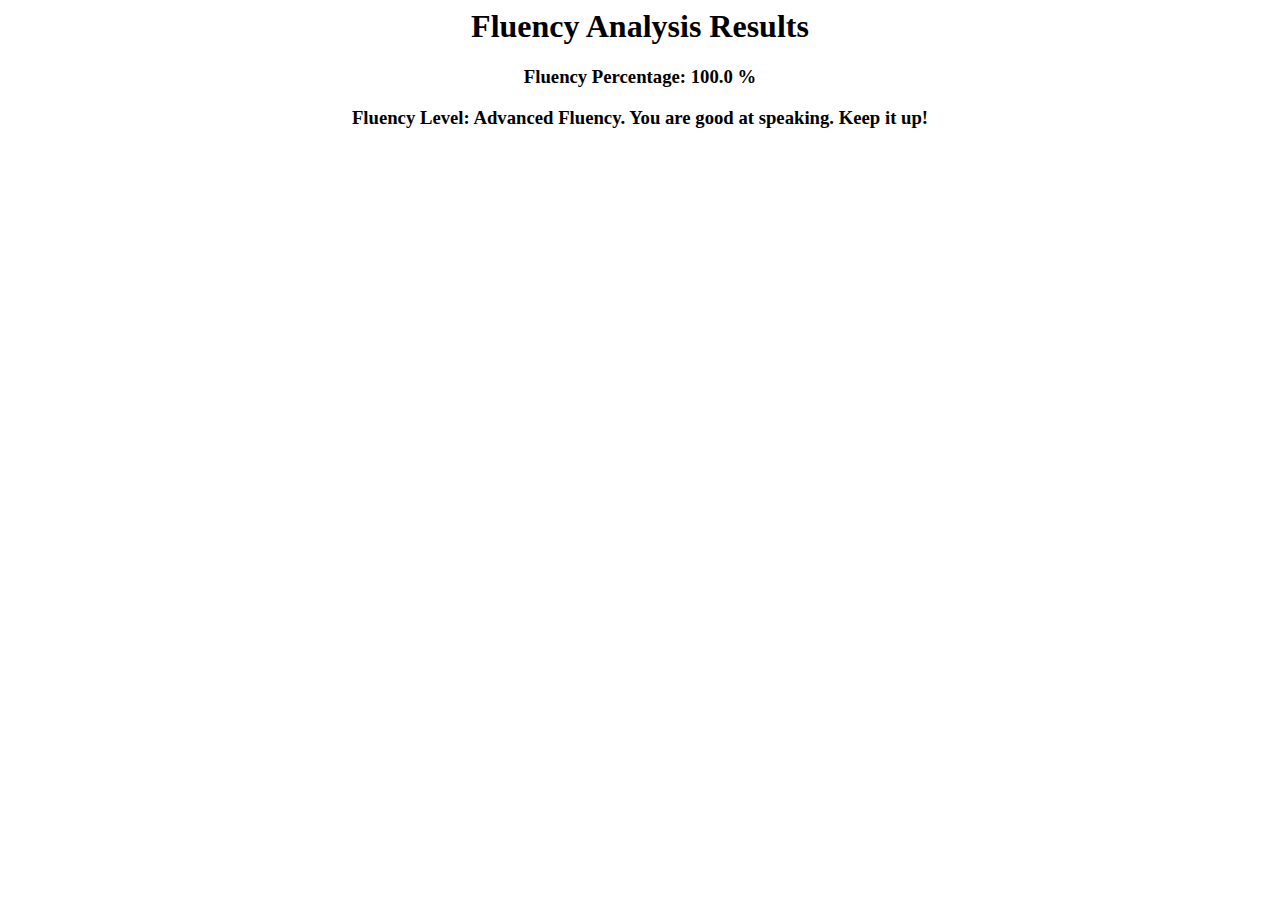
<file: report.html>
<html><body><center><h1>Fluency Analysis Results</h1><h3>Fluency Percentage:  100.0 </span>%</h3><h3>Fluency Level: Advanced Fluency. You are good at speaking. Keep it up! </span></h3><center></body></html>
</file>
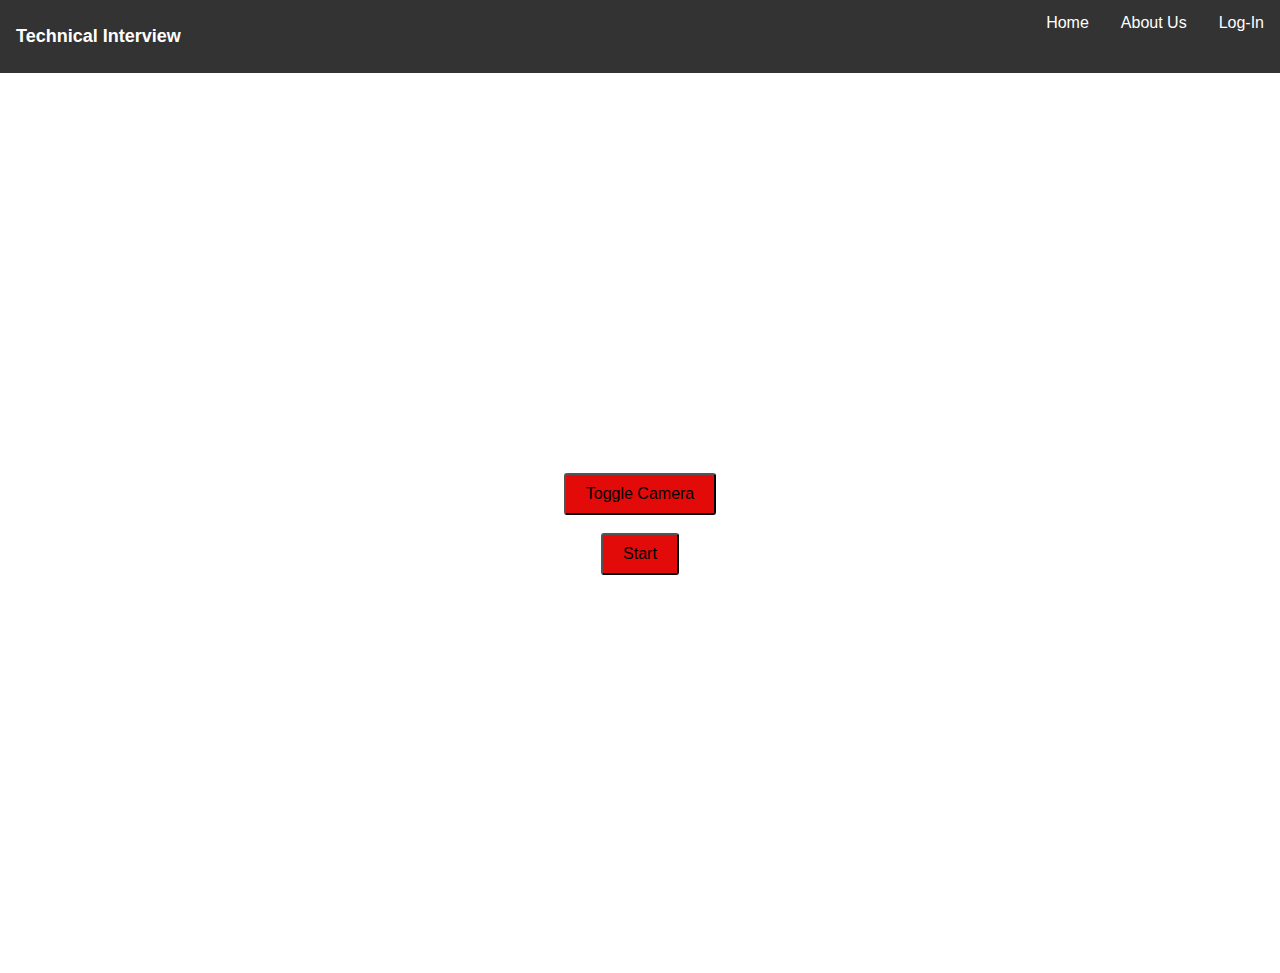
<file: templates/interview.html>
<!DOCTYPE html>
<html lang="en">
<head>
    <meta charset="UTF-8">
    <meta name="viewport" content="width=device-width, initial-scale=1.0">
    <title>Convo Craft - A Chaperone</title>
    <link rel="stylesheet" href="https://pyscript.net/alpha/pyscript.css">
    <script defer src="https://pyscript.net/alpha/pyscript.js"></script>
</head>
<body>
    <style>
        body{
            font-family: Arial, sans-serif;
          margin: 0;
          padding: 0;
        }
    
        nav {
          background-color: #333;
          overflow: hidden;
        }
    
        nav a {
          float: right;
          display: block;
          color: white;
          text-align: center;
          padding: 14px 16px;
          text-decoration: none;
        }
    
        nav a:hover {
          background-color: #ddd;
          color: black;
        }
        nav h1{
            float: left;
            color: white;
            text-align: center;
            padding: 14px 16px;
            font-size: large;
        }
        
        #container {
            display: flex;
            flex-direction: column;
            align-items: center;
            justify-content: center;
            height: 100vh;
            margin: 0;
        }

        #video-container {
            margin-bottom: 20px;
        }

        video {
            width: 100%;
            max-width: 640px; /* Adjust the max-width as needed */
        }

        button {
            padding: 10px 20px;
            font-size: 16px;
            border-radius: 3px;
            background-color: rgb(227, 10, 10);
        }
      </style>
    </head>
    <nav>
      <a href="#home">Log-In</a>
      <a href="#about">About Us</a>
      <a href="index.html">Home</a>
      <h1>Technical Interview</h1>
    </nav>

    <script type="text/python">
        from pyscript import PyScript
        
        class EnableDisableCamera(PyScript):
            def toggle_camera(self):
                # Placeholder for Python code if needed
                pass
        
        enable_disable_camera = EnableDisableCamera()
        </script>

        
        <div id="container">
            <div id="video-container"></div>
        
            <button onclick="toggleCamera()">Toggle Camera</button><br>
            <button onclick="speech_bot()">Start</button><br>
        </div>
        
        <script>
        let stream = null;
        
        function toggleCamera() {
            if (stream === null) {
                enableCamera();
            } else {
                disableCamera();
            }
        }
        
        function enableCamera() {
            navigator.mediaDevices.getUserMedia({ video: { facingMode: 'user' } })
                .then(function (newStream) {
                    stream = newStream;
                    var videoElement = document.createElement('video');
                    document.getElementById('video-container').appendChild(videoElement);
        
                    videoElement.srcObject = stream;
                    videoElement.play();
                })
                .catch(function (error) {
                    console.error('Error accessing front camera:', error);
                });
        }
        
        function disableCamera() {
            if (stream !== null) {
                let tracks = stream.getTracks();
                tracks.forEach(track => track.stop());
                stream = null;
        
                // Remove the video element
                var videoElement = document.querySelector('video');
                if (videoElement) {
                    videoElement.parentNode.removeChild(videoElement);
                }
            }
        }
        </script>
      
        <script>
            function speech_bot() {
                window.location.href = '/speech_bot';
            }
        </script>
        
</body>
</html>
</file>
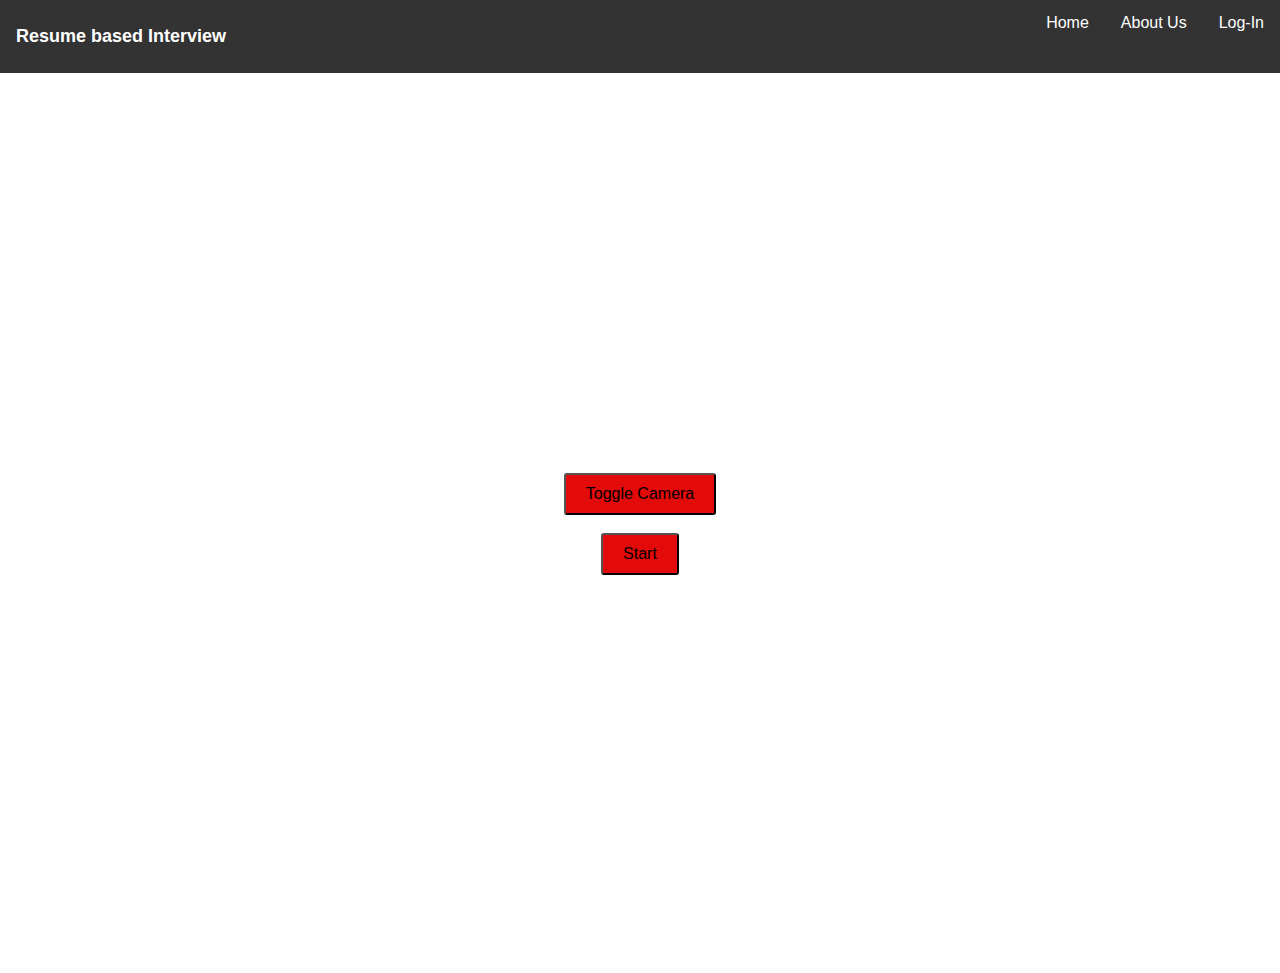
<file: templates/resumeinterview.html>
<!DOCTYPE html>
<html lang="en">
<head>
    <meta charset="UTF-8">
    <meta name="viewport" content="width=device-width, initial-scale=1.0">
    <title>Resume Based Interview</title>
    <link rel="stylesheet" href="https://pyscript.net/alpha/pyscript.css">
    <script defer src="https://pyscript.net/alpha/pyscript.js"></script>
</head>
<body>
    <style>
        body{
            font-family: Arial, sans-serif;
          margin: 0;
          padding: 0;
        }
    
        nav {
          background-color: #333;
          overflow: hidden;
        }
    
        nav a {
          float: right;
          display: block;
          color: white;
          text-align: center;
          padding: 14px 16px;
          text-decoration: none;
        }
    
        nav a:hover {
          background-color: #ddd;
          color: black;
        }
        nav h1{
            float: left;
            color: white;
            text-align: center;
            padding: 14px 16px;
            font-size: large;
        }
        
        #container {
            display: flex;
            flex-direction: column;
            align-items: center;
            justify-content: center;
            height: 100vh;
            margin: 0;
        }

        #video-container {
            margin-bottom: 20px;
        }

        video {
            width: 100%;
            max-width: 640px; /* Adjust the max-width as needed */
        }

        button {
            padding: 10px 20px;
            font-size: 16px;
            border-radius: 3px;
            background-color: rgb(227, 10, 10);
        }
      </style>
    </head>
    <nav>
      <a href="#home">Log-In</a>
      <a href="#about">About Us</a>
      <a href="index.html">Home</a>
      <h1>Resume based Interview</h1>
    </nav>

    <script type="text/python">
        from pyscript import PyScript
        
        class EnableDisableCamera(PyScript):
            def toggle_camera(self):
                # Placeholder for Python code if needed
                pass
        
        enable_disable_camera = EnableDisableCamera()
        </script>

        
        <div id="container">
            <div id="video-container"></div>
        
            <button onclick="toggleCamera()">Toggle Camera</button><br>
            <button onclick="resume_interview()">Start</button><br>
        </div>
        
        <script>
        let stream = null;
        
        function toggleCamera() {
            if (stream === null) {
                enableCamera();
            } else {
                disableCamera();
            }
        }
        
        function enableCamera() {
            navigator.mediaDevices.getUserMedia({ video: { facingMode: 'user' } })
                .then(function (newStream) {
                    stream = newStream;
                    var videoElement = document.createElement('video');
                    document.getElementById('video-container').appendChild(videoElement);
        
                    videoElement.srcObject = stream;
                    videoElement.play();
                })
                .catch(function (error) {
                    console.error('Error accessing front camera:', error);
                });
        }
        
        function disableCamera() {
            if (stream !== null) {
                let tracks = stream.getTracks();
                tracks.forEach(track => track.stop());
                stream = null;
        
                // Remove the video element
                var videoElement = document.querySelector('video');
                if (videoElement) {
                    videoElement.parentNode.removeChild(videoElement);
                }
            }
        }
        </script>
      
        <script>
            function resume_interview() {
                window.location.href = '/resume_interview';
            }
        </script>
</body>
</html>
</file>
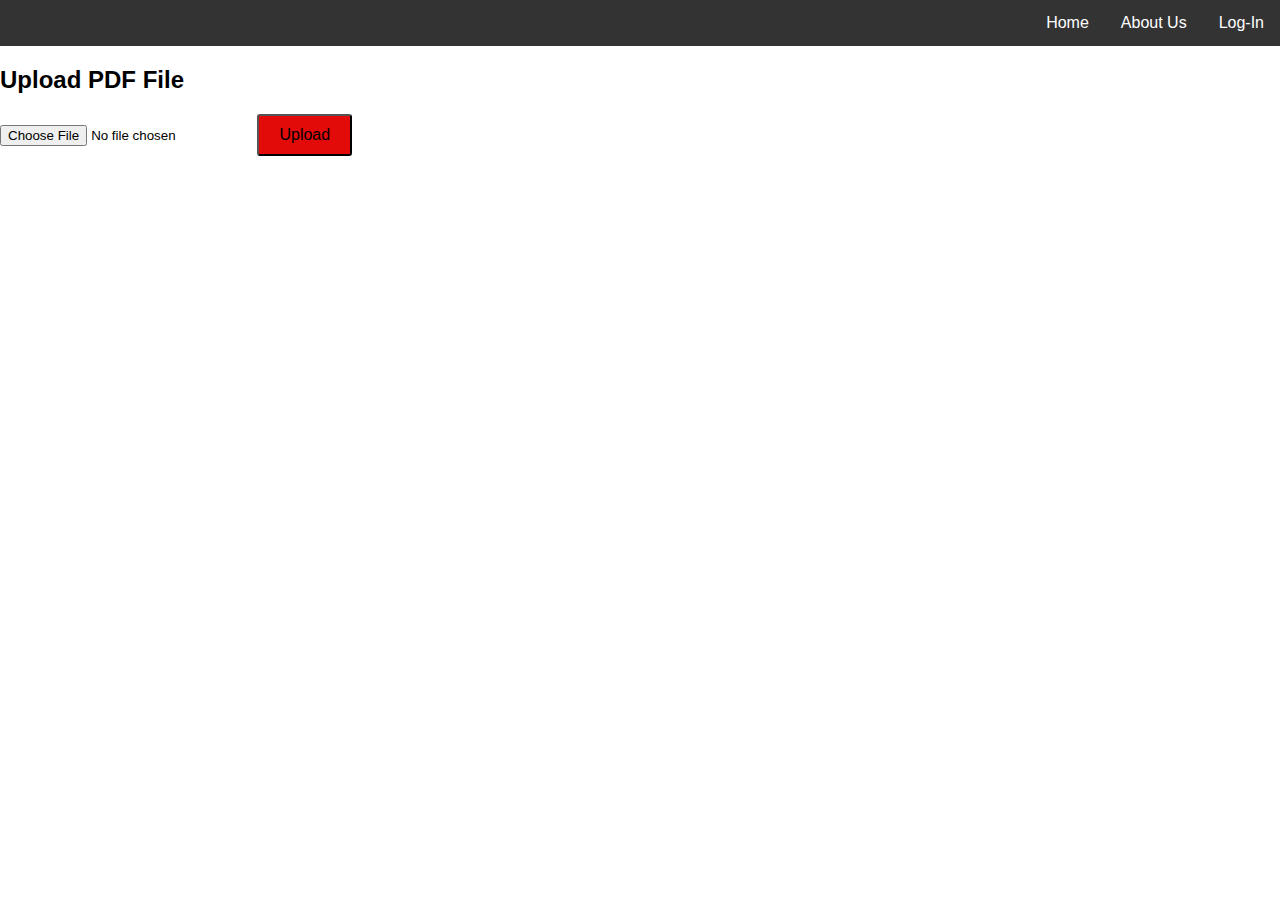
<file: templates/upload.html>
<!DOCTYPE html>
<html lang="en">
<head>
    <meta charset="UTF-8">
    <meta name="viewport" content="width=device-width, initial-scale=1.0">
    <title>Upload PDF File</title>
</head>
<body>
    <style>
        body{
            font-family: Arial, sans-serif;
          margin: 0;
          padding: 0;
        }
    
        nav {
          background-color: #333;
          overflow: hidden;
        }
    
        nav a {
          float: right;
          display: block;
          color: white;
          text-align: center;
          padding: 14px 16px;
          text-decoration: none;
        }
    
        nav a:hover {
          background-color: #ddd;
          color: black;
        }
        nav h1{
            float: left;
            color: white;
            text-align: center;
            padding: 14px 16px;
            font-size: large;
        }    
        button {
            padding: 10px 20px;
            font-size: 16px;
            border-radius: 3px;
            background-color: rgb(227, 10, 10);
        }
      </style>
    </head>
    <nav>
      <a href="#home">Log-In</a>
      <a href="#about">About Us</a>
      <a href="index.html">Home</a>
    </nav>
    <h2>Upload PDF File</h2>
    <form action="http://localhost:5000/upload" method="post" enctype="multipart/form-data">
        <input type="file" name="pdfFile" accept=".pdf" required>
        <button type="submit">Upload</button>
    </form>
</body>
</html>
</file>
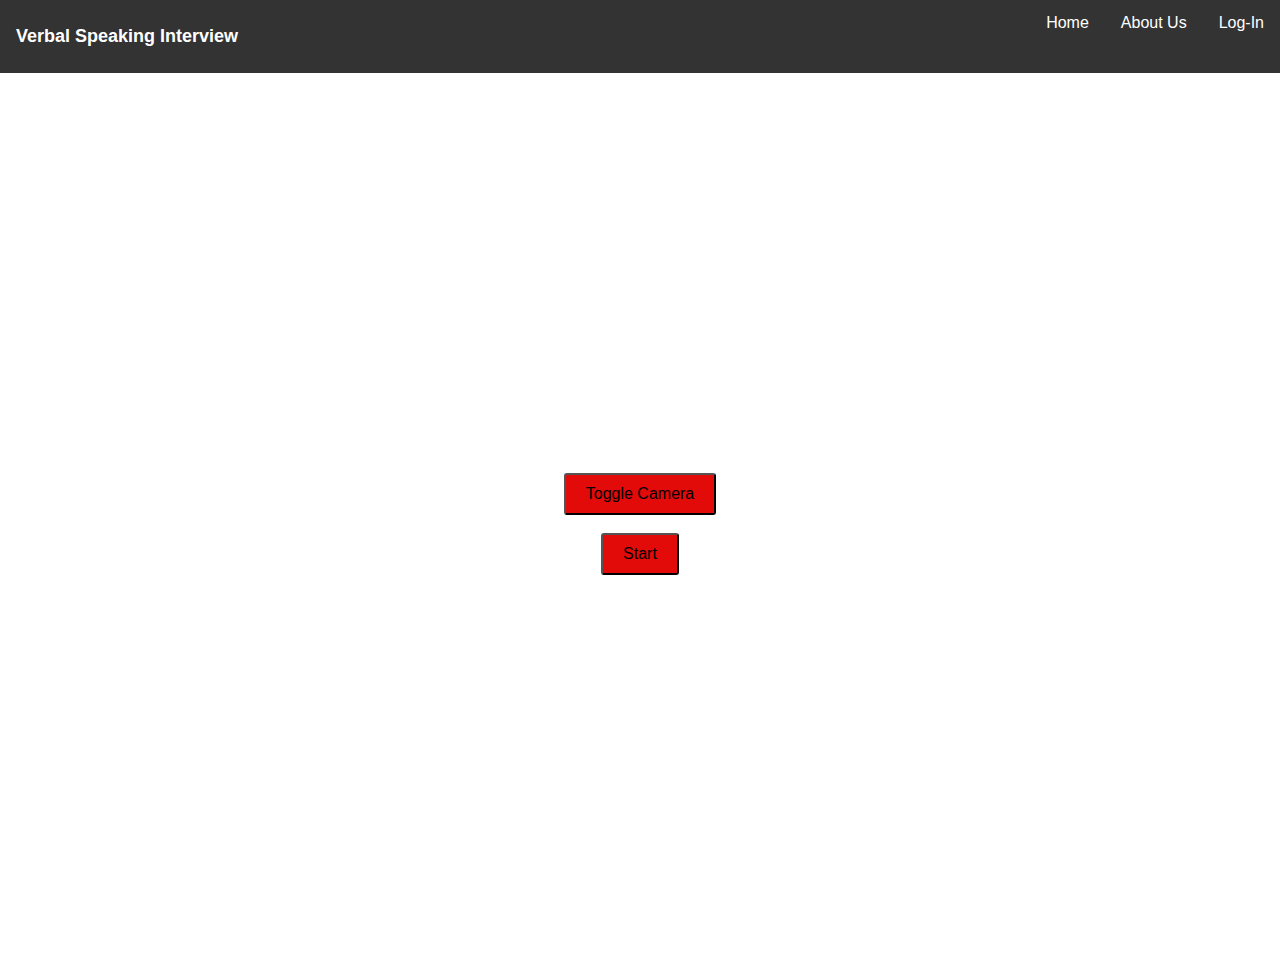
<file: templates/verbal.html>
<!DOCTYPE html>
<html lang="en">
<head>
    <meta charset="UTF-8">
    <meta name="viewport" content="width=device-width, initial-scale=1.0">
    <title>Convo Craft - A Chaperone</title>
    <link rel="stylesheet" href="https://pyscript.net/alpha/pyscript.css">
    <script defer src="https://pyscript.net/alpha/pyscript.js"></script>
</head>
<body>
    <style>
        body{
            font-family: Arial, sans-serif;
          margin: 0;
          padding: 0;
        }
    
        nav {
          background-color: #333;
          overflow: hidden;
        }
    
        nav a {
          float: right;
          display: block;
          color: white;
          text-align: center;
          padding: 14px 16px;
          text-decoration: none;
        }
    
        nav a:hover {
          background-color: #ddd;
          color: black;
        }
        nav h1{
            float: left;
            color: white;
            text-align: center;
            padding: 14px 16px;
            font-size: large;
        }
        
        #container {
            display: flex;
            flex-direction: column;
            align-items: center;
            justify-content: center;
            height: 100vh;
            margin: 0;
        }

        #video-container {
            margin-bottom: 20px;
        }

        video {
            width: 100%;
            max-width: 640px; /* Adjust the max-width as needed */
        }

        button {
            padding: 10px 20px;
            font-size: 16px;
            border-radius: 3px;
            background-color: rgb(227, 10, 10);
        }
      </style>
    </head>
    <nav>
      <a href="#home">Log-In</a>
      <a href="#about">About Us</a>
      <a href="index.html">Home</a>
      <h1>Verbal Speaking Interview</h1>
    </nav>

    <script type="text/python">
        from pyscript import PyScript
        
        class EnableDisableCamera(PyScript):
            def toggle_camera(self):
                # Placeholder for Python code if needed
                pass
        
        enable_disable_camera = EnableDisableCamera()
        </script>

        
        <div id="container">
            <div id="video-container"></div>
        
            <button onclick="toggleCamera()">Toggle Camera</button><br>
            <button onclick="verbal_bot()">Start</button><br>
        </div>
        
        <script>
        let stream = null;
        
        function toggleCamera() {
            if (stream === null) {
                enableCamera();
            } else {
                disableCamera();
            }
        }
        
        function enableCamera() {
            navigator.mediaDevices.getUserMedia({ video: { facingMode: 'user' } })
                .then(function (newStream) {
                    stream = newStream;
                    var videoElement = document.createElement('video');
                    document.getElementById('video-container').appendChild(videoElement);
        
                    videoElement.srcObject = stream;
                    videoElement.play();
                })
                .catch(function (error) {
                    console.error('Error accessing front camera:', error);
                });
        }
        
        function disableCamera() {
            if (stream !== null) {
                let tracks = stream.getTracks();
                tracks.forEach(track => track.stop());
                stream = null;
        
                // Remove the video element
                var videoElement = document.querySelector('video');
                if (videoElement) {
                    videoElement.parentNode.removeChild(videoElement);
                }
            }
        }
        </script>
      
        <script>
            function verbal_bot() {
                window.location.href = '/verbal_bot';
            }
        </script>
</body>
</html>
</file>
